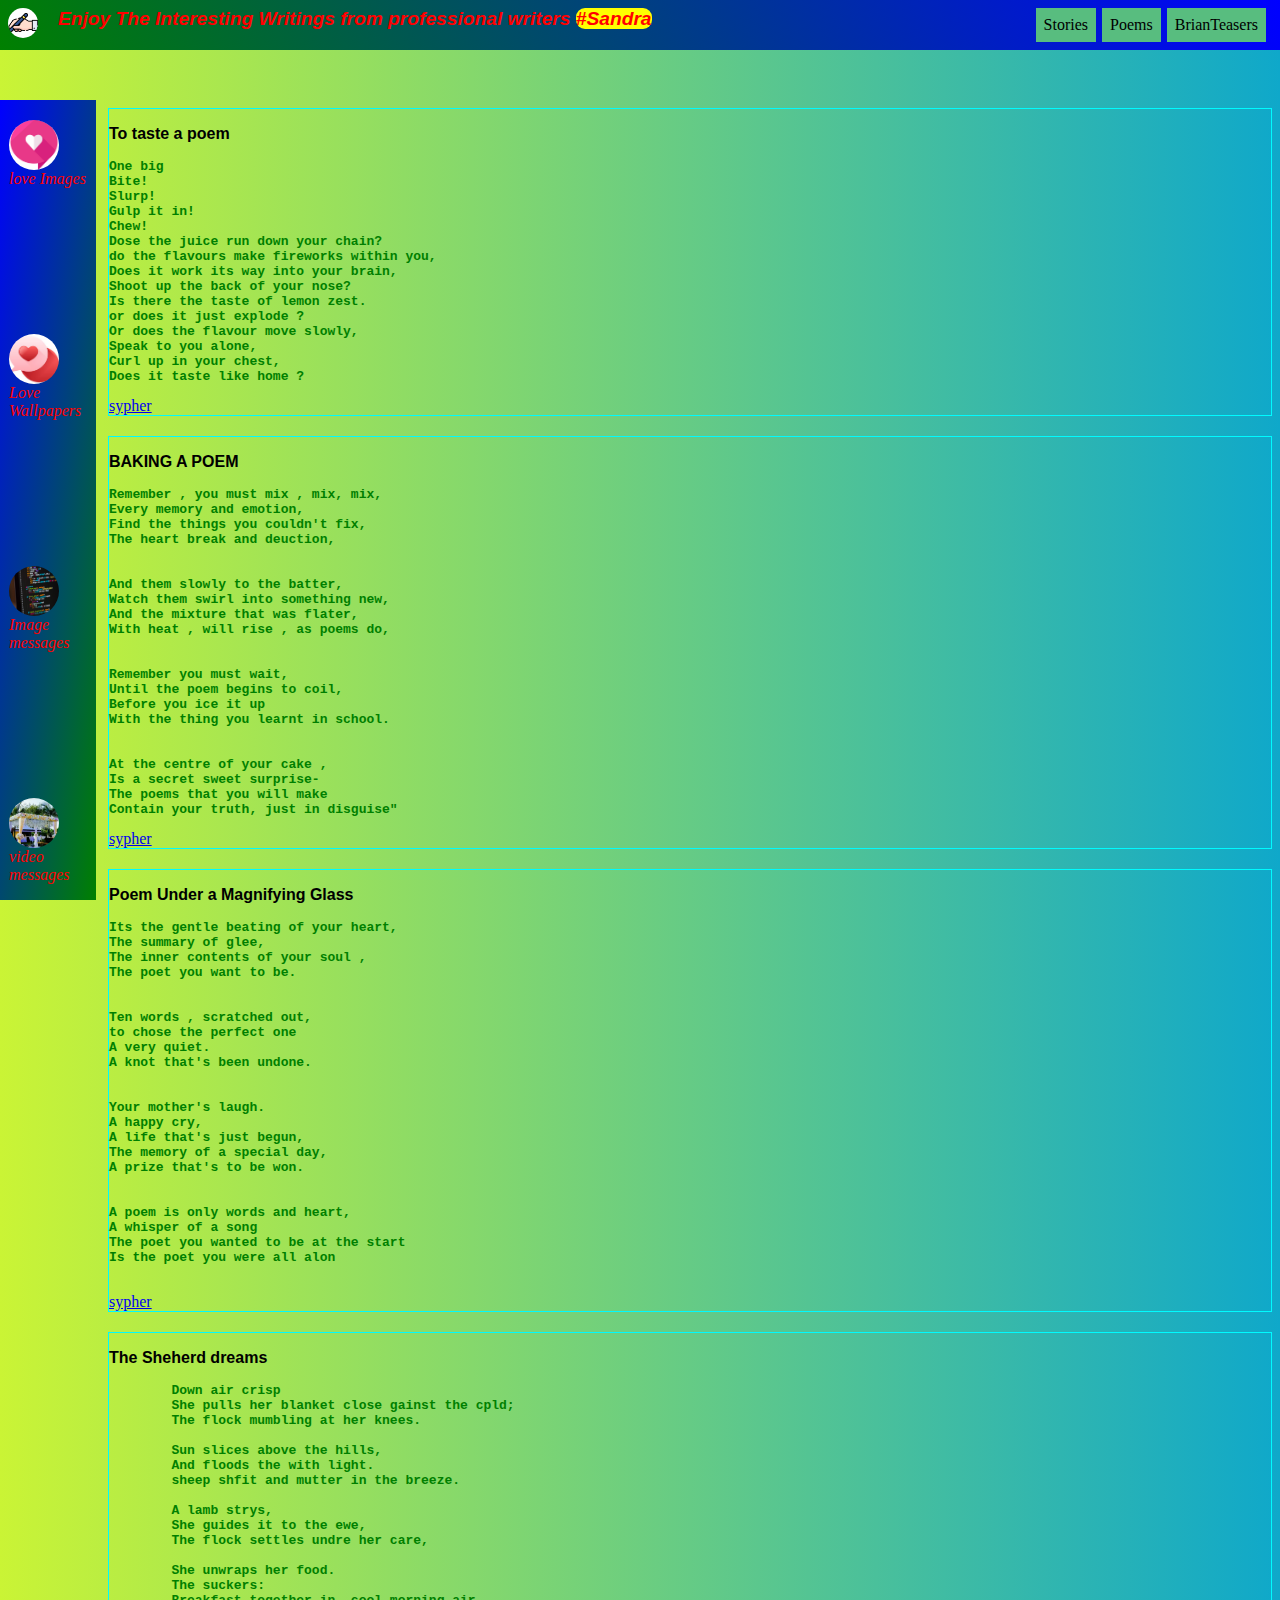
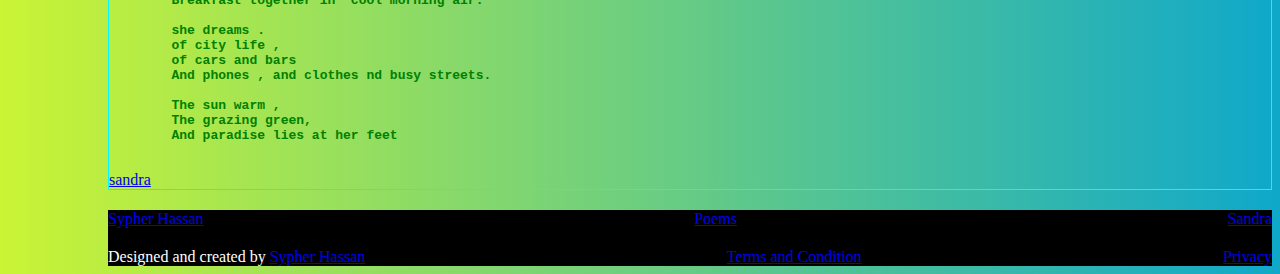
<file: index.html>
<!DOCTYPE html>
<!DOCTYPE html>
<html lang="en">
<head>
    <meta charset="UTF_8">
    <meta name="viewport" content="width=device_width, initial_scale=1.0">
    <link rel="shortcut icon" href="images\download (2).png" type="image/x-icon">
    <title>Poems</title>
    <link rel="stylesheet" href="styles/styles.css">
</head>
<body>
    <header>

        <div id="leftSection">
            <img src="images\download (2).png" alt="logo" id="headerImge">

            <p id="Title">Enjoy The Interesting Writings from professional writers <span>#Sandra</span></p>
        </div>
       <div id="linkDiv">
           <div class="ld2">
            <a class="linkToSo" href="pages\stories.html">Stories</a>
            <a class="linkToPo" href="pages\Poems.html">Poems</a>
            <a class="linkToBT" href="pages\BrianTeaser.html">BrianTeasers</a>
           </div>

       </div>
        
    </header>
    <div id="sidebar">
        <div class="sideElements" id="loveImages">
            <img src="images\icon a.png" alt="loveImages" >
            <p class="label">love Images</p>
        </div>

        <div class="sideElements" id="loveIWallpapers">
            <img src="images\icon b.jpeg" alt="loveIWallpapers" >
            <p class="label">Love<br>Wallpapers</p>
        </div>

        <div class="sideElements" id="Imagesmessages">
            <img src="images\defaultphoto.jpg" alt="Images messages" >
            <p class="label">Image<br>messages</p>
        </div>

        <div class="sideElements" id="Imagesmessages">
            <img src="images\icon c.jpeg" alt="Images messages" >
            <p class="label">video<br>messages</p>
        </div>



    </div>
    
    <div id="container">
        
    </div>
   

<div id="body">
   <footer>
    <div id="FFirst">
        <a href="sypher.html">Sypher Hassan</a>
        <a href="pages\Poems.html">Poems</a>
        <a href="sandra.html">Sandra</a>
    </div>
    <div id="FSecond">
        <p>Designed and created by <a href="sypher.html">Sypher Hassan</a></p>
        <a href="infoPages\Terms$Conditions.html">Terms and Condition</a>
        <a href="infoPages\privacy.html">Privacy</a>
    </div>
    
   </footer> 
</div>
 <script src="node.js"></script> 
 <script src="main.js"></script> 
</body>
</html>
</file>
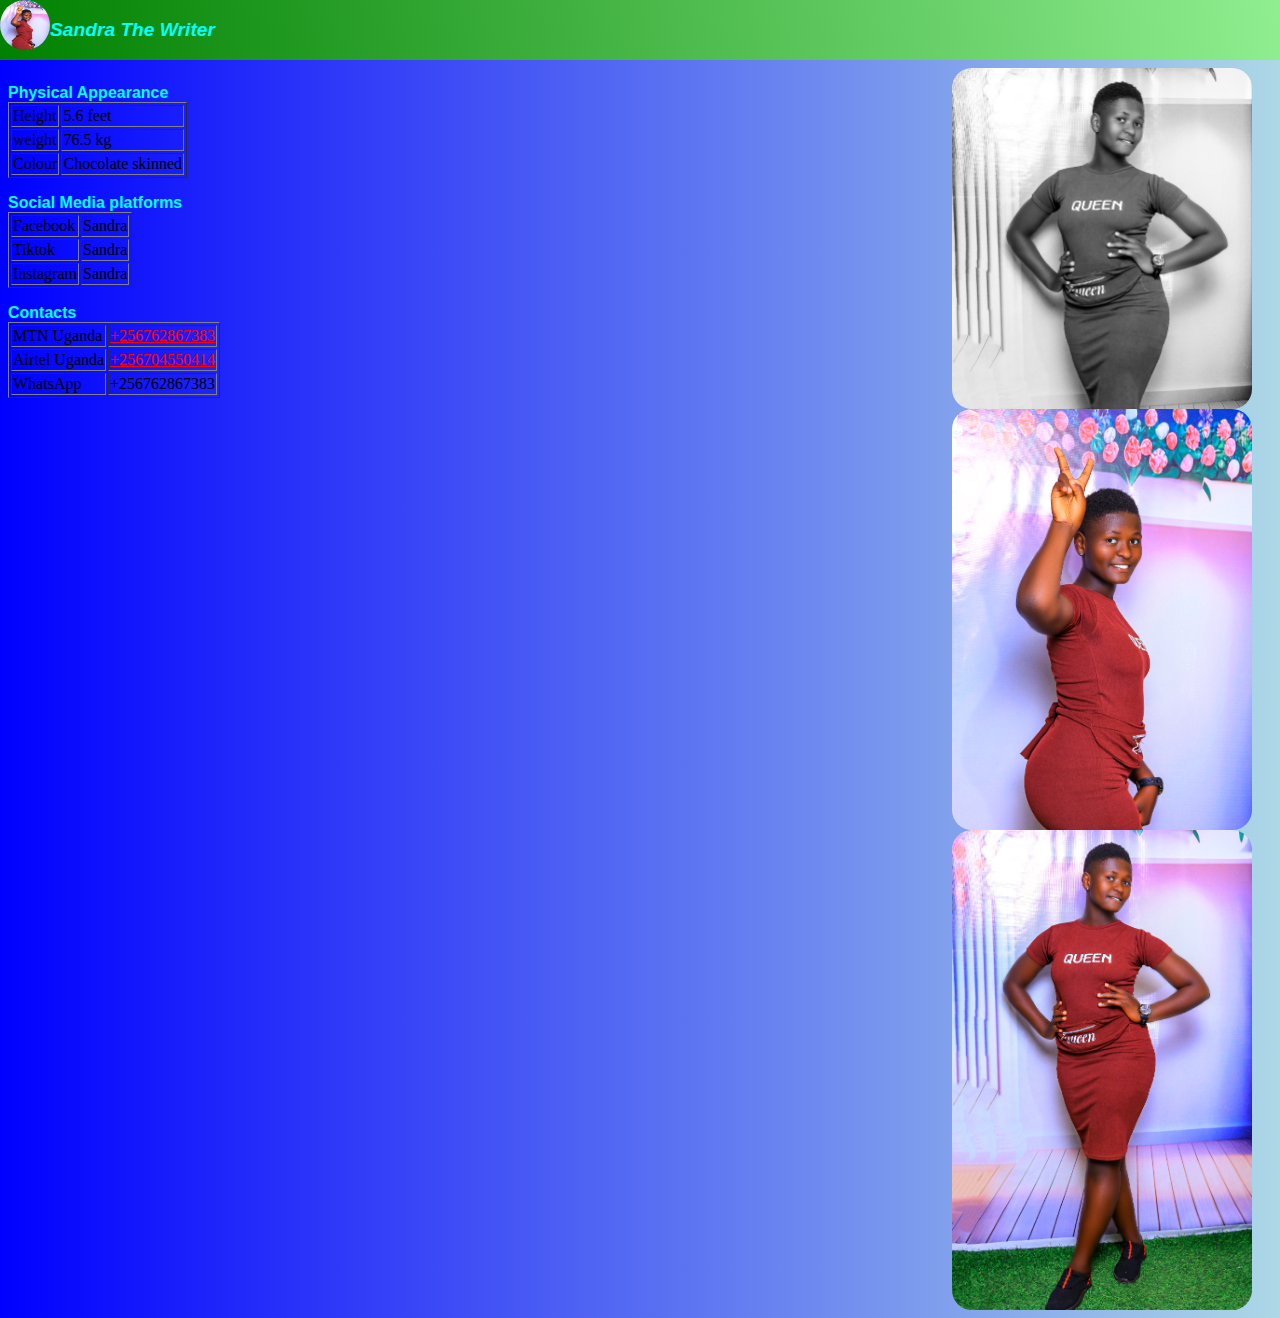
<file: sandra.html>
<!DOCTYPE html>
<html lang="en">
<head>
    <meta charset="UTF-8">
    <meta name="viewport" content="width=device-width, initial-scale=1.0">
    <link rel="stylesheet" href="sandra.css">
    <link rel="shortcut icon" href="web images\sandra-c.png" type="image/x-icon">
    <title>sandra</title>
</head>
<body>
    <header>
        <div class="leftsection">
            <img src="web images\sandra-b.png" >
            <p>Sandra The Writer</p>
        </div>
    </header>

    <div id="ab">
        <div id="des-div">
          <div>
              <p id="des">
              </p> 
              <div id="table">
      <table border="1"> 
                      <p id="tbb">Physical Appearance</p>
                  <tr> 
                      <td>Height</td>      
                      <td>5.6 feet</td>      
                      
                  </tr>    
                  <tr>    
                      <td>weight</td>      
                      <td>76.5 kg</td>      
                      
                  </tr>    
                  <tr>      
                      <td>Colour</td>      
                      <td>Chocolate skinned</td>      
                      
                  </tr> 
                  
      </table>
      
      <table  border="1"> 
                  <p id="tbb">Social Media platforms</p>
              <tr> 
                  <td>Facebook</td>      
                  <td> Sandra</td>      
                  
              </tr>    
              <tr>    
                  <td>Tiktok</td>      
                  <td>Sandra</td>      
                  
              </tr>    
              <tr>      
                  <td>Instagram</td>      
                  <td> Sandra</td>      
                  
              </tr> 
              
      </table>
      
      <table  border="1"> 
              <p id="tbb">Contacts</p>
          <tr> 
              <td>MTN Uganda</td>      
              <td><a href="tel:+256762867383">+256762867383</a></td>      
              
          </tr>    
          <tr>    
              <td>Airtel Uganda</td>      
              <td><a href="tel:+256704550414">+256704550414</a></td> 

              <tr>
                <td>WhatsApp</td>
                <td>+256762867383</td>
            </tr>     
              
          </tr>    

          
      </table>

      
          </div>
         </div>
      </div>
      
          <div id="imges">
                  <img src="web images\sandra-c.png" alt="">
                  <img src="web images\sandra-b.png" alt="">
                  <img src="web images\sandra-a.png" alt="">
                  
              </div>
          </div>
    
</body>
</html>
</file>
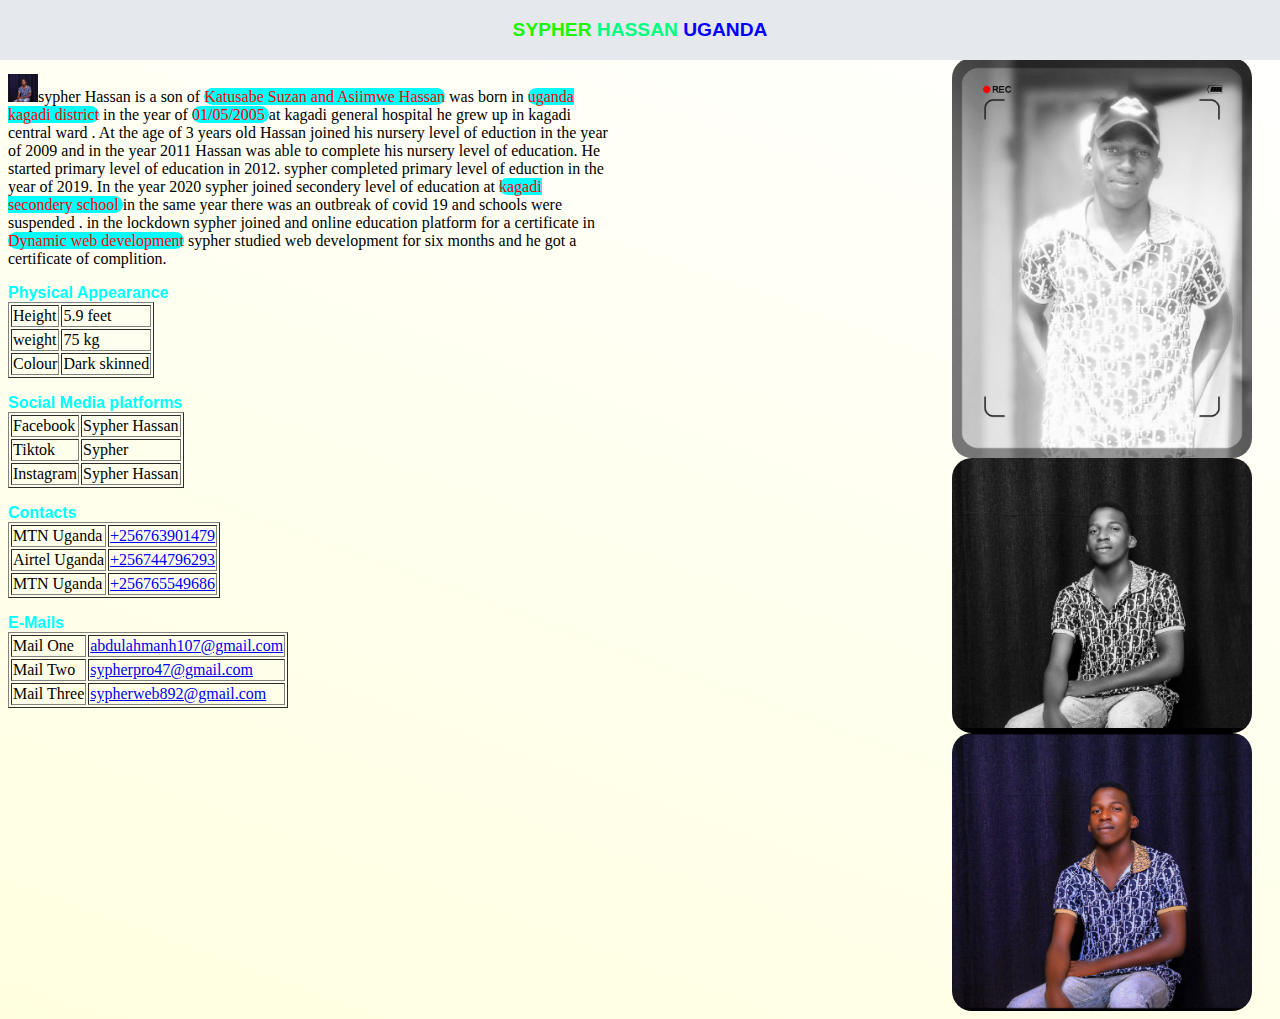
<file: sypher.html>
<!DOCTYPE html>
<html lang="en">
<head>
    <meta charset="UTF-8">
    <meta name="viewport" content="width=device-width, initial-scale=1.0">
    <link rel="stylesheet" href="sypher.css">
    <link rel="shortcut icon" href="web images\hassan.png" type="image/x-icon">
    <title>Sypher Hassan</title>
</head>
<body>
    <header>
        <p><span class="a">SYPHER</span> <span class="b">HASSAN</span> UGANDA</p>
    </header>

<div id="ab">
  <div id="des-div">
    <div>
        <p id="des">
<img src="web images\hassan.png" alt="hassan">sypher Hassan is a son of <span id="parents">Katusabe Suzan and Asiimwe Hassan</span> was
born in <span>uganda kagadi district</span> in the year of <span id="birthInfo">01/05/2005 </span> 
at kagadi general hospital he grew up in kagadi central ward .
At the age of 3 years old Hassan joined his nursery level of eduction in the 
year of 2009 and
in the year 2011 Hassan was able to complete his nursery level of education.
 He started primary level of education in 2012. sypher completed primary level of eduction
in the year of 2019.

In the year 2020 sypher joined secondery level of education at <span>kagadi secondery school
</span> in the same year there was an 
outbreak of covid 19 and schools were suspended . in the lockdown sypher joined
 and online education platform for a certificate in <span id="certificate">Dynamic web development</span>

sypher studied web development for six months and he got a certificate of complition.



 



        </p> 
        <div id="table">
<table border="1"> 
                <p id="tbb">Physical Appearance</p>
            <tr> 
                <td>Height</td>      
                <td> 5.9 feet</td>      
                
            </tr>    
            <tr>    
                <td>weight</td>      
                <td>75 kg</td>      
                
            </tr>    
            <tr>      
                <td>Colour</td>      
                <td>Dark skinned</td>      
                
            </tr> 
            
</table>

<table  border="1"> 
            <p id="tbb">Social Media platforms</p>
        <tr> 
            <td>Facebook</td>      
            <td>Sypher Hassan</td>      
            
        </tr>    
        <tr>    
            <td>Tiktok</td>      
            <td>Sypher</td>      
            
        </tr>    
        <tr>      
            <td>Instagram</td>      
            <td>Sypher Hassan</td>      
            
        </tr> 
        
</table>

<table  border="1"> 
        <p id="tbb">Contacts</p>
    <tr> 
        <td>MTN Uganda</td>      
        <td><a href="tel:+256763901479">+256763901479</a></td>      
        
    </tr>    
    <tr>    
        <td>Airtel Uganda</td>      
        <td><a href="tel:+256744796293">+256744796293</a></td>      
        
    </tr>    
    <tr>      
        <td>MTN Uganda</td>      
        <td><a href="tel:+256744796293">+256765549686</a></td>      
        
    </tr> 
    
</table>

<table  border="1"> 
    <p id="tbb">E-Mails</p>
<tr> 
    <td>Mail One</td>      
    <td><a href="mailto:abdulahmanh107@gmail.com">abdulahmanh107@gmail.com</a></td>      
    
</tr>    
<tr>    
    <td>Mail Two</td>      
    <td><a href="mailto:sypherpro47@gmail.com">sypherpro47@gmail.com</a></td>      
    
</tr>    
<tr>      
    <td>Mail Three</td>      
    <td><a href="mailto:sypherweb892@gmail.com">sypherweb892@gmail.com</a></td>      
    
</tr> 

</table>
    </div>
   </div>
</div>

    <div id="imges">
            <img src="web images\sypher.jpg" alt="Hassan">
            <img src="web images\sypher 256.png" alt="hassan">
            <img src="web images\hassan.png" alt="hassan">
        </div>
    </div>
</body>
</html>
</file>
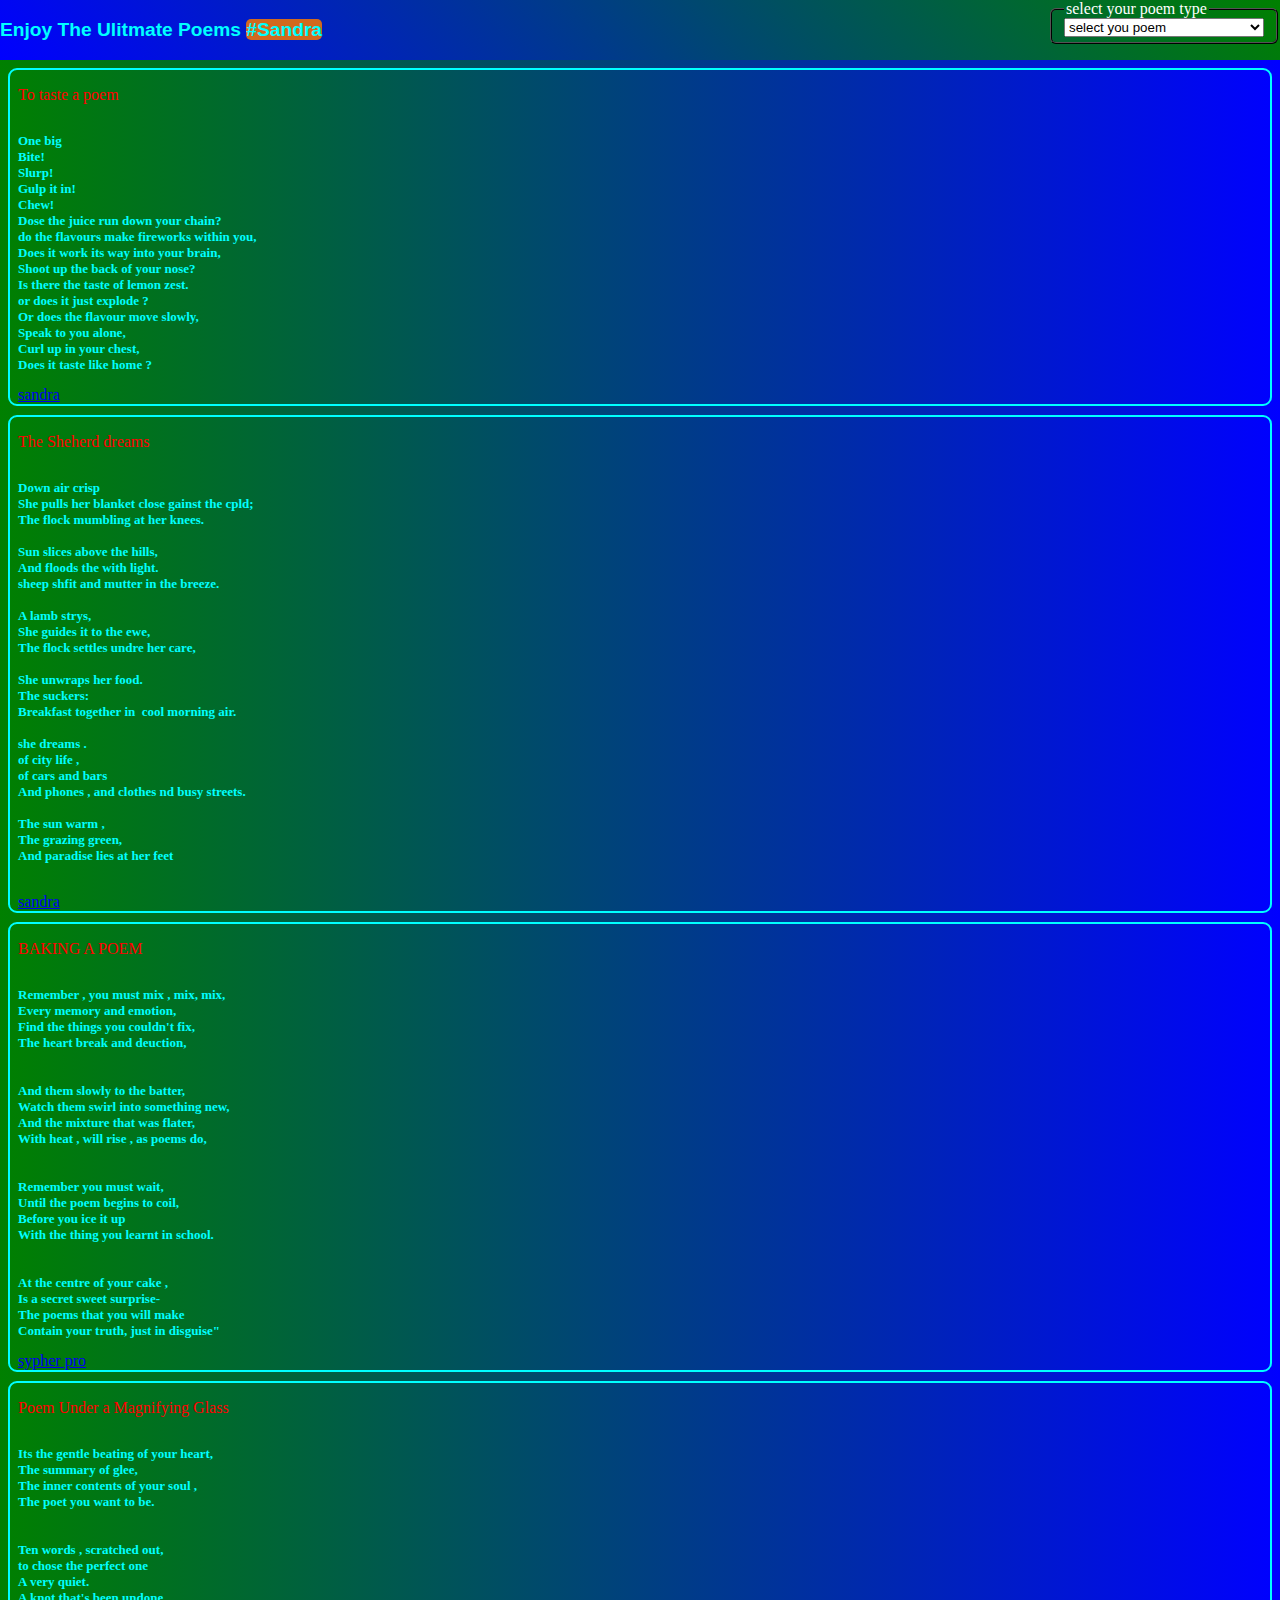
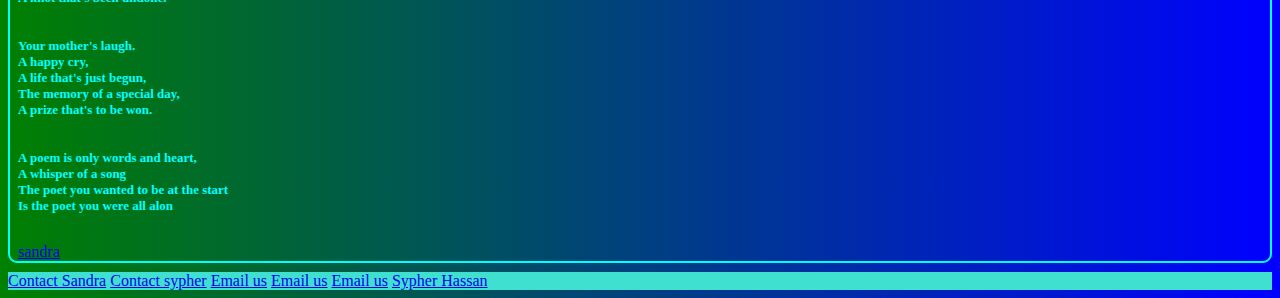
<file: pages/Poems.html>
<!DOCTYPE html>
<html lang="en">
<head>
    <meta charset="UTF-8">
    <meta name="viewport" content="width=device-width, initial-scale=1.0">
    <title>Poems</title>
    <link rel="stylesheet" href="Poems.css">
</head>
<body>
    <header>
        <p id="Title">Enjoy The Ulitmate Poems <span>#Sandra</span></p>
        <fieldset>
            <legend>select your poem type</legend>

            <select name="selectPoem" id="selectPoem">
                <option value="">select you poem</option>

                <option value="LovePoems">Love Poems</option>

                <option class="FP" value="button">family Poems</option>

                <option value="">Friendship Poems</option>

                <option value="">Sadness Poems</option>
            </select>
        </fieldset>

    </header>
    <div id="body">

        
    </div>
    <footer>
        <a href="tel:+256762867383">Contact Sandra</a>
        <a href="tel:+256763901479">Contact sypher</a>
        <a href="mailto:sypherweb892@gmil.com">Email us</a>
        <a href="mailto:sypherpro47@gmail.com">Email us</a>
        <a href="mailto:abdulahmanh107@gmail.com">Email us</a>
        <a href="sypher.html">Sypher Hassan</a>
        

    </footer>
    <script src="Poems.js"></script>
    <script src="PoemsFun.js"></script>
</body>
</html>
</file>
<file: styles/styles.css>
.ld2{
    display: flex;
    flex-direction: row;
    
}
footer{
    display: grid;
    grid-template-columns: 3;

    background-color: black;
}
#FFirst{
    display: flex;
    justify-content: space-between;
    margin-bottom: 20px;
}
footer p{
    color: white;
    margin: 0;
}
#FSecond{
display: flex;
justify-content: space-between;
}

body{
    padding-top: 100px;
    padding-left: 100px;
    background: linear-gradient(90deg, rgb(202, 244, 53), rgb(15, 168, 202));
}
title{
    font-style: italic;
}
#Title{
    margin: 0;
    font-family:Verdana, Geneva, Tahoma, sans-serif;
    font-style: italic;
    font-weight: bold;
    color: red;
    font-size: larger;
}
#Title span{
    background-color: yellow;
    border-radius: 9px;
}
#leftSection img{
    width: 30px;
    height: 30px;
    border-radius: 15px;
    margin-right: 20px;

}
#leftSection{
    display: flex;
    flex-direction: row;
    justify-content: space-between;
}


#linkDiv{
    display: flex;
    background-color: none;
    justify-content: space-between;
    justify-content: space-around;

}
header{
    position: fixed;
    top: 0%;
    right: 0%;
    left: 0%;

    display: flex;
    justify-content: space-between;
    background-color: rgb(31, 126, 31);
    background: linear-gradient(60deg, green, blue);
    padding: 8px;
}
header a{
    maxi-width: fit-content;
    maxi-height: fit-content;
    color: black;
    padding: 8px;
    background-color: rgb(88, 189, 127);
    text-decoration: none;
    margin-right: 6px;
}

#sidebar{
    display: flex;
    position: fixed;
    top: 100px;
    bottom: 0%;
    left: 0%;
    flex-direction: column;
    padding-left: 9px;
    justify-content: space-between;
    background: linear-gradient(99deg, blue, green);
    padding-right: 10px;


}
#loveImages{
    margin-top: 20px;
}
#tooltip{
    display: flex;
    position: absolute;

}


#sidebar div{
    display: flex;
    justify-content: space-between;
    flex-direction: column;
   
}
.label{
    font-family: 'Times New Roman', Times, serif;
    font-style: italic;
    color: red;
    margin-top: 0;
    
}
#sidebar div img{
    width: 50px;
    height: 50px;
    border-radius: 25px;
}
#Poem{
    border: solid;
    border-width: 1px;
    border-color: rgb(0, 251, 255);
    margin-bottom: 20px;
}

#Poem p{
    font-family: Arial, Helvetica, sans-serif;
    font-weight: bold;
    color: black;
}
#Poem pre{
    color: green;
    font-weight: bold;
}
</file>
<file: sandra.css>
body{
    background: linear-gradient(90deg, blue, lightblue);
    padding-top: 60px;
}
header{
    display: flex;
    flex-direction: row;
    justify-content: space-between;
    position: fixed;
    top: 0%;
    left: 0%;
    right: 0%;
}
.leftsection{
    display: flex;
    position: fixed;
    top:0;
    left:0;
    right: 0;
    flex-direction: row;
    background: linear-gradient(80deg,green,lightgreen);
    
}
.leftsection img{
    width: 50px;
    height: 50px;
    border-radius: 25px;
}
header p{
    font-size: larger;
    font-weight: bolder;
    font-family: Verdana, Geneva, Tahoma, sans-serif;
    color: aqua;
    font-style: italic;
}

#ab{
    display: flex;
    flex-direction: row;
    justify-content:space-between
}
#imges img{
    display: flex;
    flex: 1;
    width: 300px;
    cursor: pointer;
    border-radius: 20px;
    margin-right: 20px;
    min-width: 100px;
    max-width: 600px;
}

#des-div{
    display: flex;
    min-width: 300px;
    max-width: 600px;
}

#des{

}
td a{
    color: red;
}

#table{

}

#tbb{
    margin-bottom: 0;
    color: aqua;
    font-family: Verdana, Geneva, Tahoma, sans-serif;
    font-weight: bold;
}

#imges{
    display: flex;
    flex-direction: column;
    justify-content: flex-end;

}
</file>
<file: sypher.css>
body{
    padding-top: 50px;
    background: linear-gradient(20deg, lightyellow,white);
}

header{
    display: flex;
    position: fixed;
    top: 0;
    left: 0;
    right: 0;
    justify-content: center;
    background-color: rgb(229, 232, 236);

}
#imges{
    display: flex;
    flex-direction: column;
    justify-content: flex-end;
}



#imges img{
    display: flex;
    flex: 1;
    width: 300px;
    cursor: pointer;
    border-radius: 20px;
    margin-right: 20px;
    min-width: 100px;
    max-width: 600px;
}
header p{
    font-family: 'Gill Sans', 'Gill Sans MT', Calibri, 'Trebuchet MS', sans-serif;
    color: blue;
    font-weight: bolder;
    font-size: larger;

}
#ab{
    display: flex;
    flex-direction: row;
    justify-content:space-between
}
#ab p{}
#des-div{
    display: flex;
    min-width: 300px;
    max-width: 600px;
}
.a{
    color: rgb(29, 245, 0);

}
.b{
    color: springgreen;
}
#des img{
    width: 30px;
}
#des-div div p span{

    background-color: aqua;
    color: red;
    border-radius: 9px;
}
#title{
    color: aqua;
    text-decoration: underline;
    background-color: black;
    margin-bottom: 9px;
    font-weight: bold;
    font-size: large;
    border-radius: 0;
}

#tbb{
    margin-bottom: 0;
    color: aqua;
    font-family: Verdana, Geneva, Tahoma, sans-serif;
    font-weight: bold;
}
td{
    width: max-content;
}
</file>
<file: pages/Poems.css>
body{
    padding-top: 60px;
    background: linear-gradient(90deg, green, blue);
}
header{
    display: flex;
    position: fixed;
    top: 0;
    left: 0;
    right: 0;
    background: linear-gradient(45deg, blue,green);
    justify-content: space-between;
}
header fieldset{
    width: 200px;
    height: 20px;
    padding-top: 0;
    padding-bottom: 20px;
    border-radius: 6px;
    border-color: rgb(0, 0, 0);
    border-width: 2px;
    border-style: ridge;
}
header fieldset select{
    width:200px
}
header fieldset legend{
    color: rgb(255, 255, 255);
}
#Title{
    font-family: Verdana, Geneva, Tahoma, sans-serif;
    font-weight: bold;
    font-size: larger;
    color: aqua;
}
#Title span{
    text-decoration: none;
    background-color: chocolate;
    border-radius: 5px;
}
.container{
    display: flex;
    flex-direction: column;
    justify-content:space-around;
    border: solid;
    border-width: 2px;
    border-color: aqua;
    border-radius: 9px;
    margin-bottom: 9px;
    padding-left: 8px;
}
#TitlePoem{
    color: red;
}
#Data{
    color: aqua;
    font-size: small;
    font-weight: bold;
    font-family: 'Times New Roman', Times, serif;
}
footer{

    background: turquoise;
}
</file>
